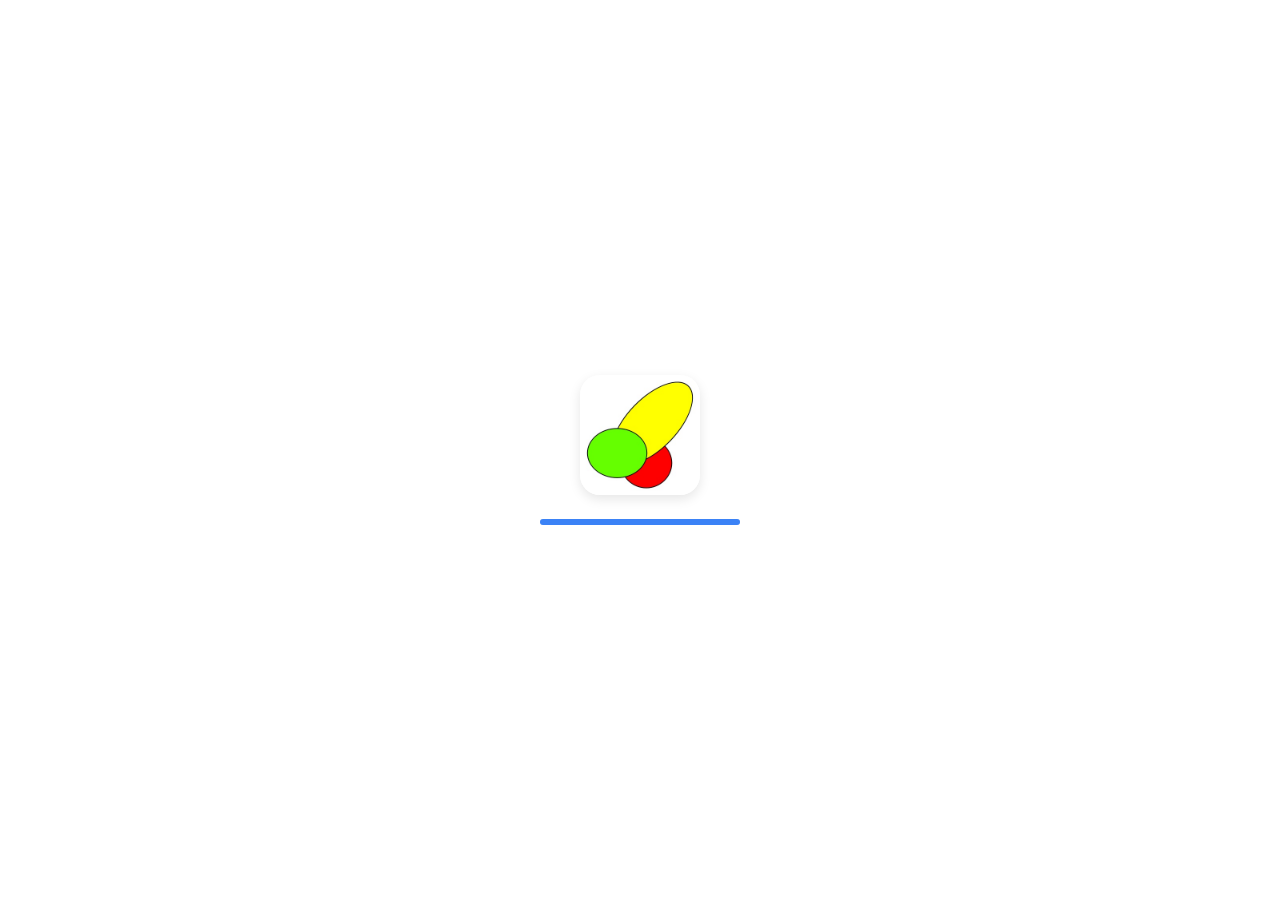
<file: index.html>
<!doctype html>
<html lang="ja">
  <head>
    <meta charset="UTF-8" />
    <!-- user-scalable=no でブラウザのピンチズームを無効化 (表のみカスタム制御) -->
    <meta name="viewport" content="width=device-width, initial-scale=1.0, maximum-scale=1.0, user-scalable=no" />
    <title>シフトントン</title>
    <meta name="description" content="役割や時間を設定してシフト表を作成し、PDF・画像として出力できるiPad向けWebアプリです。" />
    <meta property="og:title" content="シフトントン" />
    <meta property="og:description" content="役割や時間を設定してシフト表を作成し、PDF・画像として出力できるiPad向けWebアプリです。" />
    <meta property="og:type" content="website" />
    <meta name="twitter:card" content="summary_large_image" />
    <!-- PWA / iOS ホーム画面対応 -->
    <meta name="mobile-web-app-capable" content="yes" />
    <meta name="apple-mobile-web-app-status-bar-style" content="default" />
    <meta name="apple-mobile-web-app-title" content="シフトントン" />
    <meta name="theme-color" content="#3b82f6" />
    <link rel="icon" type="image/jpeg" href="./logo.jpg" />
    <link rel="apple-touch-icon" href="./logo.jpg" />
    <style>
      #splash-screen {
        position: fixed;
        inset: 0;
        background-color: #ffffff;
        display: flex;
        flex-direction: column;
        align-items: center;
        justify-content: center;
        z-index: 9999;
        transition: opacity 0.5s ease-out;
      }
      #splash-screen img {
        width: 120px;
        height: 120px;
        object-fit: contain;
        margin-bottom: 24px;
        border-radius: 20px;
        box-shadow: 0 4px 12px rgba(0,0,0,0.1);
      }
      .progress-bar-container {
        width: 200px;
        height: 6px;
        background-color: #e5e7eb;
        border-radius: 4px;
        overflow: hidden;
        position: relative;
      }
      .progress-bar {
        width: 100%;
        height: 100%;
        background-color: #3b82f6;
        animation: load 2s ease-in-out forwards;
      }
      @keyframes load {
        0% { transform: translateX(-100%); }
        100% { transform: translateX(0); }
      }
    </style>
    <script type="module" crossorigin src="./assets/index.js"></script>
    <link rel="stylesheet" crossorigin href="./assets/index.css">
  <link rel="manifest" href="./manifest.webmanifest"><script id="vite-plugin-pwa:register-sw" src="./registerSW.js"></script></head>
  <body>
    <div id="splash-screen">
      <img src="./logo.jpg" alt="シフトントン" />
      <div class="progress-bar-container">
        <div class="progress-bar"></div>
      </div>
    </div>
    <div id="root"></div>
  </body>
</html>
</file>
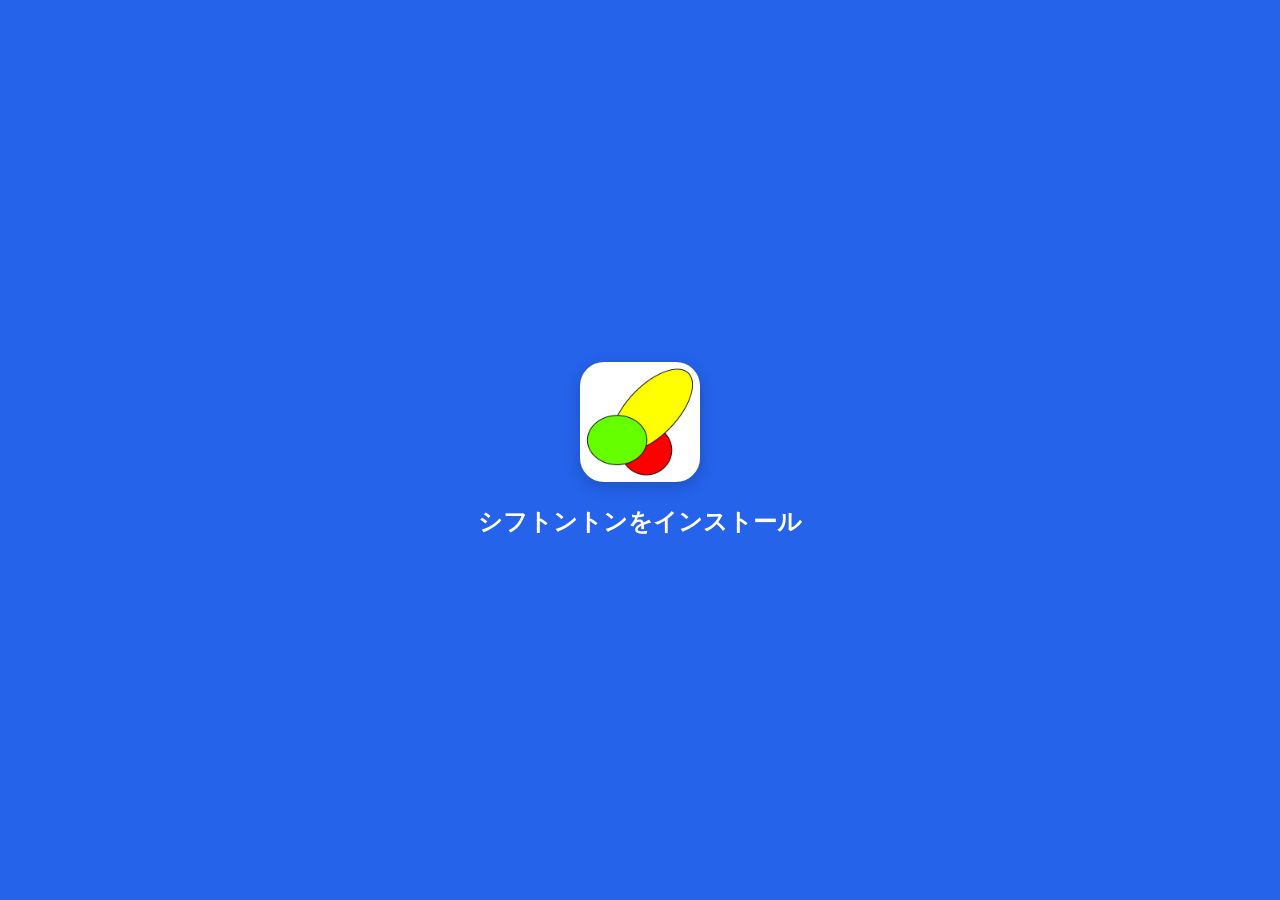
<file: pwa-setup.html>
<!doctype html>
<html lang="ja">
<head>
  <meta charset="UTF-8" />
  <meta name="viewport" content="width=device-width, initial-scale=1.0, maximum-scale=1.0, user-scalable=no" />
  <title>シフトントン</title>
  <link rel="icon" type="image/jpeg" href="./logo.jpg" />
  <link rel="apple-touch-icon" href="./logo.jpg" />
  <style>
    body {
      margin: 0;
      padding: 0;
      display: flex;
      flex-direction: column;
      align-items: center;
      justify-content: center;
      min-height: 100vh;
      background-color: #2563eb;
      color: white;
      font-family: sans-serif;
      text-align: center;
    }
    img {
      width: 120px;
      height: 120px;
      border-radius: 24px;
      margin-bottom: 24px;
      box-shadow: 0 4px 16px rgba(0,0,0,0.2);
    }
    h1 {
      font-size: 24px;
      margin: 0;
      font-weight: bold;
    }
  </style>
</head>
<body>
  <img src="./logo.jpg" alt="シフトントン" />
  <h1>シフトントンをインストール</h1>
  <script>
    // ホーム画面から起動された場合（PWAとして開かれた場合）はメイン画面へリダイレクト
    if (window.navigator.standalone === true || window.matchMedia('(display-mode: standalone)').matches) {
      window.location.replace('./');
    }
  </script>
</body>
</html>
</file>
<file: assets/index.css>
/*! tailwindcss v4.3.3 | MIT License | https://tailwindcss.com */@layer properties{@supports (((-webkit-hyphens:none)) and (not (margin-trim:inline))) or ((-moz-orient:inline) and (not (color:rgb(from red r g b)))){*,:before,:after,::backdrop{--tw-rotate-x:initial;--tw-rotate-y:initial;--tw-rotate-z:initial;--tw-skew-x:initial;--tw-skew-y:initial;--tw-border-style:solid;--tw-font-weight:initial;--tw-shadow:0 0 #0000;--tw-shadow-color:initial;--tw-shadow-alpha:100%;--tw-inset-shadow:0 0 #0000;--tw-inset-shadow-color:initial;--tw-inset-shadow-alpha:100%;--tw-ring-color:initial;--tw-ring-shadow:0 0 #0000;--tw-inset-ring-color:initial;--tw-inset-ring-shadow:0 0 #0000;--tw-ring-inset:initial;--tw-ring-offset-width:0px;--tw-ring-offset-color:#fff;--tw-ring-offset-shadow:0 0 #0000;--tw-outline-style:solid;--tw-duration:initial;--tw-ease:initial;--tw-blur:initial;--tw-brightness:initial;--tw-contrast:initial;--tw-grayscale:initial;--tw-hue-rotate:initial;--tw-invert:initial;--tw-opacity:initial;--tw-saturate:initial;--tw-sepia:initial;--tw-drop-shadow:initial;--tw-drop-shadow-color:initial;--tw-drop-shadow-alpha:100%;--tw-drop-shadow-size:initial;--tw-scale-x:1;--tw-scale-y:1;--tw-scale-z:1}}}@layer theme{:root,:host{--font-sans:-apple-system, BlinkMacSystemFont, "Segoe UI", Roboto, "Helvetica Neue", "Noto Sans", Arial, sans-serif, "Apple Color Emoji", "Segoe UI Emoji", "Segoe UI Symbol", "Noto Color Emoji";--font-mono:ui-monospace, SFMono-Regular, Menlo, Monaco, Consolas, "Liberation Mono", "Courier New", monospace;--color-red-50:oklch(97.1% .013 17.38);--color-red-100:oklch(93.6% .032 17.717);--color-red-200:oklch(88.5% .062 18.334);--color-red-500:oklch(63.7% .237 25.331);--color-red-600:oklch(57.7% .245 27.325);--color-red-700:oklch(50.5% .213 27.518);--color-red-800:oklch(44.4% .177 26.899);--color-orange-400:oklch(75% .183 55.934);--color-green-500:oklch(72.3% .219 149.579);--color-emerald-600:oklch(59.6% .145 163.225);--color-emerald-700:oklch(50.8% .118 165.612);--color-blue-50:oklch(97% .014 254.604);--color-blue-100:oklch(93.2% .032 255.585);--color-blue-200:oklch(88.2% .059 254.128);--color-blue-500:oklch(62.3% .214 259.815);--color-blue-600:oklch(54.6% .245 262.881);--color-blue-700:oklch(48.8% .243 264.376);--color-blue-800:oklch(42.4% .199 265.638);--color-gray-50:oklch(98.5% .002 247.839);--color-gray-100:oklch(96.7% .003 264.542);--color-gray-200:oklch(92.8% .006 264.531);--color-gray-300:oklch(87.2% .01 258.338);--color-gray-400:oklch(70.7% .022 261.325);--color-gray-500:oklch(55.1% .027 264.364);--color-gray-600:oklch(44.6% .03 256.802);--color-gray-700:oklch(37.3% .034 259.733);--color-gray-800:oklch(27.8% .033 256.848);--color-gray-900:oklch(21% .034 264.665);--color-black:#000;--color-white:#fff;--spacing:.25rem;--container-sm:24rem;--container-lg:32rem;--container-2xl:42rem;--container-5xl:64rem;--text-xs:.75rem;--text-xs--line-height:calc(1 / .75);--text-sm:.875rem;--text-sm--line-height:calc(1.25 / .875);--text-base:1rem;--text-base--line-height: 1.5 ;--text-lg:1.125rem;--text-lg--line-height:calc(1.75 / 1.125);--font-weight-medium:500;--font-weight-bold:700;--radius-sm:.25rem;--radius-md:.375rem;--radius-lg:.5rem;--radius-xl:.75rem;--ease-in-out:cubic-bezier(.4, 0, .2, 1);--animate-spin:spin 1s linear infinite;--default-transition-duration:.15s;--default-transition-timing-function:cubic-bezier(.4, 0, .2, 1);--default-font-family:var(--font-sans);--default-mono-font-family:var(--font-mono)}}@layer base{*,:after,:before,::backdrop{box-sizing:border-box;border:0 solid;margin:0;padding:0}::file-selector-button{box-sizing:border-box;border:0 solid;margin:0;padding:0}html,:host{-webkit-text-size-adjust:100%;-moz-tab-size:4;tab-size:4;line-height:1.5;font-family:var(--default-font-family,-apple-system, BlinkMacSystemFont, "Segoe UI", Roboto, "Helvetica Neue", "Noto Sans", Arial, sans-serif, "Apple Color Emoji", "Segoe UI Emoji", "Segoe UI Symbol", "Noto Color Emoji");font-feature-settings:var(--default-font-feature-settings,normal);font-variation-settings:var(--default-font-variation-settings,normal);-webkit-tap-highlight-color:transparent}hr{height:0;color:inherit;border-top-width:1px}abbr:where([title]){-webkit-text-decoration:underline dotted;text-decoration:underline dotted}h1,h2,h3,h4,h5,h6{font-size:inherit;font-weight:inherit}a{color:inherit;-webkit-text-decoration:inherit;text-decoration:inherit}b,strong{font-weight:bolder}code,kbd,samp,pre{font-family:var(--default-mono-font-family,ui-monospace, SFMono-Regular, Menlo, Monaco, Consolas, "Liberation Mono", "Courier New", monospace);font-feature-settings:var(--default-mono-font-feature-settings,normal);font-variation-settings:var(--default-mono-font-variation-settings,normal);font-size:1em}small{font-size:80%}sub,sup{vertical-align:baseline;font-size:75%;line-height:0;position:relative}sub{bottom:-.25em}sup{top:-.5em}table{text-indent:0;border-color:inherit;border-collapse:collapse}:-moz-focusring:where(:not(iframe)){outline:auto}progress{vertical-align:baseline}summary{display:list-item}ol,ul,menu{list-style:none}img,svg,video,canvas,audio,iframe,embed,object{vertical-align:middle;display:block}img,video{max-width:100%;height:auto}button,input,select,optgroup,textarea{font:inherit;font-feature-settings:inherit;font-variation-settings:inherit;letter-spacing:inherit;color:inherit;opacity:1;background-color:#0000;border-radius:0}::file-selector-button{font:inherit;font-feature-settings:inherit;font-variation-settings:inherit;letter-spacing:inherit;color:inherit;opacity:1;background-color:#0000;border-radius:0}:where(select:is([multiple],[size])) optgroup{font-weight:bolder}:where(select:is([multiple],[size])) optgroup option{padding-inline-start:20px}::file-selector-button{margin-inline-end:4px}::placeholder{opacity:1}@supports (not ((-webkit-appearance:-apple-pay-button))) or (contain-intrinsic-size:1px){::placeholder{color:currentColor}@supports (color:color-mix(in lab,red,red)){::placeholder{color:color-mix(in oklab,currentcolor 50%,transparent)}}}textarea{resize:vertical}::-webkit-search-decoration{-webkit-appearance:none}::-webkit-date-and-time-value{min-height:1lh;text-align:inherit}::-webkit-datetime-edit{display:inline-flex}::-webkit-datetime-edit-fields-wrapper{padding:0}::-webkit-datetime-edit{padding-block:0}::-webkit-datetime-edit-year-field{padding-block:0}::-webkit-datetime-edit-month-field{padding-block:0}::-webkit-datetime-edit-day-field{padding-block:0}::-webkit-datetime-edit-hour-field{padding-block:0}::-webkit-datetime-edit-minute-field{padding-block:0}::-webkit-datetime-edit-second-field{padding-block:0}::-webkit-datetime-edit-millisecond-field{padding-block:0}::-webkit-datetime-edit-meridiem-field{padding-block:0}::-webkit-calendar-picker-indicator{line-height:1}:-moz-ui-invalid{box-shadow:none}button,input:where([type=button],[type=reset],[type=submit]){-webkit-appearance:button;-moz-appearance:button;appearance:button}::file-selector-button{-webkit-appearance:button;-moz-appearance:button;appearance:button}::-webkit-inner-spin-button{height:auto}::-webkit-outer-spin-button{height:auto}[hidden]:where(:not([hidden=until-found])){display:none!important}}@layer components;@layer utilities{.fixed{position:fixed}.relative{position:relative}.sticky{position:sticky}.inset-0{top:0;right:0;bottom:0;left:0}.top-0{top:0}.z-0{z-index:0}.z-10{z-index:10}.z-50{z-index:50}.mx-1{margin-inline:var(--spacing)}.mx-2{margin-inline:calc(var(--spacing) * 2)}.mx-auto{margin-inline:auto}.my-0\.5{margin-block:calc(var(--spacing) * .5)}.my-1{margin-block:var(--spacing)}.my-2{margin-block:calc(var(--spacing) * 2)}.mt-2{margin-top:calc(var(--spacing) * 2)}.mt-4{margin-top:calc(var(--spacing) * 4)}.mt-6{margin-top:calc(var(--spacing) * 6)}.mb-1{margin-bottom:var(--spacing)}.mb-2{margin-bottom:calc(var(--spacing) * 2)}.mb-3{margin-bottom:calc(var(--spacing) * 3)}.mb-4{margin-bottom:calc(var(--spacing) * 4)}.mb-6{margin-bottom:calc(var(--spacing) * 6)}.ml-2{margin-left:calc(var(--spacing) * 2)}.ml-4{margin-left:calc(var(--spacing) * 4)}.ml-auto{margin-left:auto}.flex{display:flex}.hidden{display:none}.inline-block{display:inline-block}.inline-flex{display:inline-flex}.h-2{height:calc(var(--spacing) * 2)}.h-3{height:calc(var(--spacing) * 3)}.h-4{height:calc(var(--spacing) * 4)}.h-5{height:calc(var(--spacing) * 5)}.h-6{height:calc(var(--spacing) * 6)}.h-8{height:calc(var(--spacing) * 8)}.h-10{height:calc(var(--spacing) * 10)}.h-16{height:calc(var(--spacing) * 16)}.h-24{height:calc(var(--spacing) * 24)}.h-64{height:calc(var(--spacing) * 64)}.h-px{height:1px}.h-screen{height:100vh}.max-h-0{max-height:0}.max-h-40{max-height:calc(var(--spacing) * 40)}.max-h-96{max-height:calc(var(--spacing) * 96)}.max-h-\[80vh\]{max-height:80vh}.max-h-\[90vh\]{max-height:90vh}.w-2{width:calc(var(--spacing) * 2)}.w-3{width:calc(var(--spacing) * 3)}.w-4{width:calc(var(--spacing) * 4)}.w-5{width:calc(var(--spacing) * 5)}.w-6{width:calc(var(--spacing) * 6)}.w-10{width:calc(var(--spacing) * 10)}.w-12{width:calc(var(--spacing) * 12)}.w-14{width:calc(var(--spacing) * 14)}.w-16{width:calc(var(--spacing) * 16)}.w-20{width:calc(var(--spacing) * 20)}.w-24{width:calc(var(--spacing) * 24)}.w-28{width:calc(var(--spacing) * 28)}.w-32{width:calc(var(--spacing) * 32)}.w-48{width:calc(var(--spacing) * 48)}.w-72{width:calc(var(--spacing) * 72)}.w-80{width:calc(var(--spacing) * 80)}.w-full{width:100%}.w-px{width:1px}.max-w-2xl{max-width:var(--container-2xl)}.max-w-5xl{max-width:var(--container-5xl)}.max-w-lg{max-width:var(--container-lg)}.max-w-sm{max-width:var(--container-sm)}.min-w-\[180px\]{min-width:180px}.flex-1{flex:1}.shrink-0{flex-shrink:0}.border-collapse{border-collapse:collapse}.transform{transform:var(--tw-rotate-x,) var(--tw-rotate-y,) var(--tw-rotate-z,) var(--tw-skew-x,) var(--tw-skew-y,)}.animate-spin{animation:var(--animate-spin)}.cursor-not-allowed{cursor:not-allowed}.cursor-pointer{cursor:pointer}.flex-col{flex-direction:column}.flex-wrap{flex-wrap:wrap}.items-center{align-items:center}.items-start{align-items:flex-start}.justify-between{justify-content:space-between}.justify-center{justify-content:center}.justify-end{justify-content:flex-end}.gap-1{gap:var(--spacing)}.gap-1\.5{gap:calc(var(--spacing) * 1.5)}.gap-2{gap:calc(var(--spacing) * 2)}.gap-3{gap:calc(var(--spacing) * 3)}.gap-4{gap:calc(var(--spacing) * 4)}.overflow-auto{overflow:auto}.overflow-hidden{overflow:hidden}.overflow-y-auto{overflow-y:auto}.rounded{border-radius:.25rem}.rounded-full{border-radius:3.40282e38px}.rounded-lg{border-radius:var(--radius-lg)}.rounded-md{border-radius:var(--radius-md)}.rounded-sm{border-radius:var(--radius-sm)}.rounded-xl{border-radius:var(--radius-xl)}.border{border-style:var(--tw-border-style);border-width:1px}.border-0{border-style:var(--tw-border-style);border-width:0}.border-t{border-top-style:var(--tw-border-style);border-top-width:1px}.border-b{border-bottom-style:var(--tw-border-style);border-bottom-width:1px}.border-l{border-left-style:var(--tw-border-style);border-left-width:1px}.border-black\/10{border-color:#0000001a}@supports (color:color-mix(in lab,red,red)){.border-black\/10{border-color:color-mix(in oklab,var(--color-black) 10%,transparent)}}.border-blue-200{border-color:var(--color-blue-200)}.border-gray-200{border-color:var(--color-gray-200)}.border-gray-300{border-color:var(--color-gray-300)}.border-gray-400{border-color:var(--color-gray-400)}.border-red-200{border-color:var(--color-red-200)}.bg-black\/50{background-color:#00000080}@supports (color:color-mix(in lab,red,red)){.bg-black\/50{background-color:color-mix(in oklab,var(--color-black) 50%,transparent)}}.bg-blue-50{background-color:var(--color-blue-50)}.bg-blue-100{background-color:var(--color-blue-100)}.bg-blue-600{background-color:var(--color-blue-600)}.bg-emerald-600{background-color:var(--color-emerald-600)}.bg-gray-50{background-color:var(--color-gray-50)}.bg-gray-100{background-color:var(--color-gray-100)}.bg-gray-200{background-color:var(--color-gray-200)}.bg-gray-300{background-color:var(--color-gray-300)}.bg-gray-400{background-color:var(--color-gray-400)}.bg-gray-700{background-color:var(--color-gray-700)}.bg-gray-800{background-color:var(--color-gray-800)}.bg-green-500{background-color:var(--color-green-500)}.bg-orange-400{background-color:var(--color-orange-400)}.bg-red-50{background-color:var(--color-red-50)}.bg-red-100{background-color:var(--color-red-100)}.bg-red-500{background-color:var(--color-red-500)}.bg-red-600{background-color:var(--color-red-600)}.bg-white{background-color:var(--color-white)}.bg-white\/90{background-color:#ffffffe6}@supports (color:color-mix(in lab,red,red)){.bg-white\/90{background-color:color-mix(in oklab,var(--color-white) 90%,transparent)}}.object-contain{object-fit:contain}.object-cover{object-fit:cover}.p-0{padding:0}.p-0\.5{padding:calc(var(--spacing) * .5)}.p-1{padding:var(--spacing)}.p-2{padding:calc(var(--spacing) * 2)}.p-3{padding:calc(var(--spacing) * 3)}.p-4{padding:calc(var(--spacing) * 4)}.p-5{padding:calc(var(--spacing) * 5)}.p-6{padding:calc(var(--spacing) * 6)}.p-8{padding:calc(var(--spacing) * 8)}.px-2{padding-inline:calc(var(--spacing) * 2)}.px-2\.5{padding-inline:calc(var(--spacing) * 2.5)}.px-3{padding-inline:calc(var(--spacing) * 3)}.px-4{padding-inline:calc(var(--spacing) * 4)}.px-5{padding-inline:calc(var(--spacing) * 5)}.px-6{padding-inline:calc(var(--spacing) * 6)}.py-0{padding-block:0}.py-0\.5{padding-block:calc(var(--spacing) * .5)}.py-1{padding-block:var(--spacing)}.py-1\.5{padding-block:calc(var(--spacing) * 1.5)}.py-2{padding-block:calc(var(--spacing) * 2)}.py-2\.5{padding-block:calc(var(--spacing) * 2.5)}.py-3{padding-block:calc(var(--spacing) * 3)}.py-4{padding-block:calc(var(--spacing) * 4)}.pt-0{padding-top:0}.pt-4{padding-top:calc(var(--spacing) * 4)}.pb-2{padding-bottom:calc(var(--spacing) * 2)}.pb-6{padding-bottom:calc(var(--spacing) * 6)}.text-center{text-align:center}.text-left{text-align:left}.text-right{text-align:right}.font-mono{font-family:var(--font-mono)}.font-sans{font-family:var(--font-sans)}.text-base{font-size:var(--text-base);line-height:var(--tw-leading,var(--text-base--line-height))}.text-lg{font-size:var(--text-lg);line-height:var(--tw-leading,var(--text-lg--line-height))}.text-sm{font-size:var(--text-sm);line-height:var(--tw-leading,var(--text-sm--line-height))}.text-xs{font-size:var(--text-xs);line-height:var(--tw-leading,var(--text-xs--line-height))}.font-bold{--tw-font-weight:var(--font-weight-bold);font-weight:var(--font-weight-bold)}.font-medium{--tw-font-weight:var(--font-weight-medium);font-weight:var(--font-weight-medium)}.text-ellipsis{text-overflow:ellipsis}.whitespace-nowrap{white-space:nowrap}.text-blue-600{color:var(--color-blue-600)}.text-gray-300{color:var(--color-gray-300)}.text-gray-400{color:var(--color-gray-400)}.text-gray-500{color:var(--color-gray-500)}.text-gray-600{color:var(--color-gray-600)}.text-gray-700{color:var(--color-gray-700)}.text-gray-800{color:var(--color-gray-800)}.text-gray-900{color:var(--color-gray-900)}.text-red-500{color:var(--color-red-500)}.text-red-600{color:var(--color-red-600)}.text-red-700{color:var(--color-red-700)}.text-red-800{color:var(--color-red-800)}.text-white{color:var(--color-white)}.accent-blue-600{accent-color:var(--color-blue-600)}.opacity-0{opacity:0}.opacity-25{opacity:.25}.opacity-75{opacity:.75}.opacity-100{opacity:1}.shadow-2xl{--tw-shadow:0 25px 50px -12px var(--tw-shadow-color,#00000040);box-shadow:var(--tw-inset-shadow),var(--tw-inset-ring-shadow),var(--tw-ring-offset-shadow),var(--tw-ring-shadow),var(--tw-shadow)}.shadow-\[-4px_0_15px_-3px_rgba\(0\,0\,0\,0\.05\)\]{--tw-shadow:-4px 0 15px -3px var(--tw-shadow-color,#0000000d);box-shadow:var(--tw-inset-shadow),var(--tw-inset-ring-shadow),var(--tw-ring-offset-shadow),var(--tw-ring-shadow),var(--tw-shadow)}.shadow-lg{--tw-shadow:0 10px 15px -3px var(--tw-shadow-color,#0000001a), 0 4px 6px -4px var(--tw-shadow-color,#0000001a);box-shadow:var(--tw-inset-shadow),var(--tw-inset-ring-shadow),var(--tw-ring-offset-shadow),var(--tw-ring-shadow),var(--tw-shadow)}.shadow-sm{--tw-shadow:0 1px 3px 0 var(--tw-shadow-color,#0000001a), 0 1px 2px -1px var(--tw-shadow-color,#0000001a);box-shadow:var(--tw-inset-shadow),var(--tw-inset-ring-shadow),var(--tw-ring-offset-shadow),var(--tw-ring-shadow),var(--tw-shadow)}.shadow-xl{--tw-shadow:0 20px 25px -5px var(--tw-shadow-color,#0000001a), 0 8px 10px -6px var(--tw-shadow-color,#0000001a);box-shadow:var(--tw-inset-shadow),var(--tw-inset-ring-shadow),var(--tw-ring-offset-shadow),var(--tw-ring-shadow),var(--tw-shadow)}.ring-2{--tw-ring-shadow:var(--tw-ring-inset,) 0 0 0 calc(2px + var(--tw-ring-offset-width)) var(--tw-ring-color,currentcolor);box-shadow:var(--tw-inset-shadow),var(--tw-inset-ring-shadow),var(--tw-ring-offset-shadow),var(--tw-ring-shadow),var(--tw-shadow)}.ring-blue-500{--tw-ring-color:var(--color-blue-500)}.ring-gray-400{--tw-ring-color:var(--color-gray-400)}.ring-gray-500{--tw-ring-color:var(--color-gray-500)}.ring-red-500{--tw-ring-color:var(--color-red-500)}.outline{outline-style:var(--tw-outline-style);outline-width:1px}.transition{transition-property:color,background-color,border-color,outline-color,text-decoration-color,fill,stroke,--tw-gradient-from,--tw-gradient-via,--tw-gradient-to,opacity,box-shadow,transform,translate,scale,rotate,filter,-webkit-backdrop-filter,backdrop-filter,display,content-visibility,overlay,pointer-events;transition-timing-function:var(--tw-ease,var(--default-transition-timing-function));transition-duration:var(--tw-duration,var(--default-transition-duration))}.transition-all{transition-property:all;transition-timing-function:var(--tw-ease,var(--default-transition-timing-function));transition-duration:var(--tw-duration,var(--default-transition-duration))}.transition-colors{transition-property:color,background-color,border-color,outline-color,text-decoration-color,fill,stroke,--tw-gradient-from,--tw-gradient-via,--tw-gradient-to;transition-timing-function:var(--tw-ease,var(--default-transition-timing-function));transition-duration:var(--tw-duration,var(--default-transition-duration))}.duration-300{--tw-duration:.3s;transition-duration:.3s}.ease-in-out{--tw-ease:var(--ease-in-out);transition-timing-function:var(--ease-in-out)}.outline-none{--tw-outline-style:none;outline-style:none}@media(hover:hover){.hover\:bg-blue-700:hover{background-color:var(--color-blue-700)}.hover\:bg-emerald-700:hover{background-color:var(--color-emerald-700)}.hover\:bg-gray-50:hover{background-color:var(--color-gray-50)}.hover\:bg-gray-100:hover{background-color:var(--color-gray-100)}.hover\:bg-gray-200:hover{background-color:var(--color-gray-200)}.hover\:bg-red-50:hover{background-color:var(--color-red-50)}.hover\:bg-red-200:hover{background-color:var(--color-red-200)}.hover\:bg-red-700:hover{background-color:var(--color-red-700)}.hover\:text-blue-600:hover{color:var(--color-blue-600)}.hover\:text-blue-800:hover{color:var(--color-blue-800)}.hover\:text-gray-600:hover{color:var(--color-gray-600)}.hover\:text-gray-800:hover{color:var(--color-gray-800)}.hover\:text-red-600:hover{color:var(--color-red-600)}.hover\:brightness-95:hover{--tw-brightness:brightness(95%);filter:var(--tw-blur,) var(--tw-brightness,) var(--tw-contrast,) var(--tw-grayscale,) var(--tw-hue-rotate,) var(--tw-invert,) var(--tw-saturate,) var(--tw-sepia,) var(--tw-drop-shadow,)}}@media print{.print\:flex{display:flex}.print\:scale-100{--tw-scale-x:100%;--tw-scale-y:100%;--tw-scale-z:100%;scale:var(--tw-scale-x) var(--tw-scale-y)}.print\:bg-white{background-color:var(--color-white)}.print\:p-0{padding:0}.print\:shadow-none{--tw-shadow:0 0 #0000;box-shadow:var(--tw-inset-shadow),var(--tw-inset-ring-shadow),var(--tw-ring-offset-shadow),var(--tw-ring-shadow),var(--tw-shadow)}}.print-exact{-webkit-print-color-adjust:exact;print-color-adjust:exact}}@media print{@page{size:A4;margin:10mm}body{-webkit-print-color-adjust:exact;print-color-adjust:exact}.print-hidden{display:none!important}.print-only{display:block!important}table{table-layout:auto!important;width:100%!important;max-width:100%!important}th,td{word-break:break-word;padding:4px 2px!important;font-size:11px!important}}@property --tw-rotate-x{syntax:"*";inherits:false}@property --tw-rotate-y{syntax:"*";inherits:false}@property --tw-rotate-z{syntax:"*";inherits:false}@property --tw-skew-x{syntax:"*";inherits:false}@property --tw-skew-y{syntax:"*";inherits:false}@property --tw-border-style{syntax:"*";inherits:false;initial-value:solid}@property --tw-font-weight{syntax:"*";inherits:false}@property --tw-shadow{syntax:"*";inherits:false;initial-value:0 0 #0000}@property --tw-shadow-color{syntax:"*";inherits:false}@property --tw-shadow-alpha{syntax:"<percentage>";inherits:false;initial-value:100%}@property --tw-inset-shadow{syntax:"*";inherits:false;initial-value:0 0 #0000}@property --tw-inset-shadow-color{syntax:"*";inherits:false}@property --tw-inset-shadow-alpha{syntax:"<percentage>";inherits:false;initial-value:100%}@property --tw-ring-color{syntax:"*";inherits:false}@property --tw-ring-shadow{syntax:"*";inherits:false;initial-value:0 0 #0000}@property --tw-inset-ring-color{syntax:"*";inherits:false}@property --tw-inset-ring-shadow{syntax:"*";inherits:false;initial-value:0 0 #0000}@property --tw-ring-inset{syntax:"*";inherits:false}@property --tw-ring-offset-width{syntax:"<length>";inherits:false;initial-value:0}@property --tw-ring-offset-color{syntax:"*";inherits:false;initial-value:#fff}@property --tw-ring-offset-shadow{syntax:"*";inherits:false;initial-value:0 0 #0000}@property --tw-outline-style{syntax:"*";inherits:false;initial-value:solid}@property --tw-duration{syntax:"*";inherits:false}@property --tw-ease{syntax:"*";inherits:false}@property --tw-blur{syntax:"*";inherits:false}@property --tw-brightness{syntax:"*";inherits:false}@property --tw-contrast{syntax:"*";inherits:false}@property --tw-grayscale{syntax:"*";inherits:false}@property --tw-hue-rotate{syntax:"*";inherits:false}@property --tw-invert{syntax:"*";inherits:false}@property --tw-opacity{syntax:"*";inherits:false}@property --tw-saturate{syntax:"*";inherits:false}@property --tw-sepia{syntax:"*";inherits:false}@property --tw-drop-shadow{syntax:"*";inherits:false}@property --tw-drop-shadow-color{syntax:"*";inherits:false}@property --tw-drop-shadow-alpha{syntax:"<percentage>";inherits:false;initial-value:100%}@property --tw-drop-shadow-size{syntax:"*";inherits:false}@property --tw-scale-x{syntax:"*";inherits:false;initial-value:1}@property --tw-scale-y{syntax:"*";inherits:false;initial-value:1}@property --tw-scale-z{syntax:"*";inherits:false;initial-value:1}@keyframes spin{to{transform:rotate(360deg)}}
</file>
